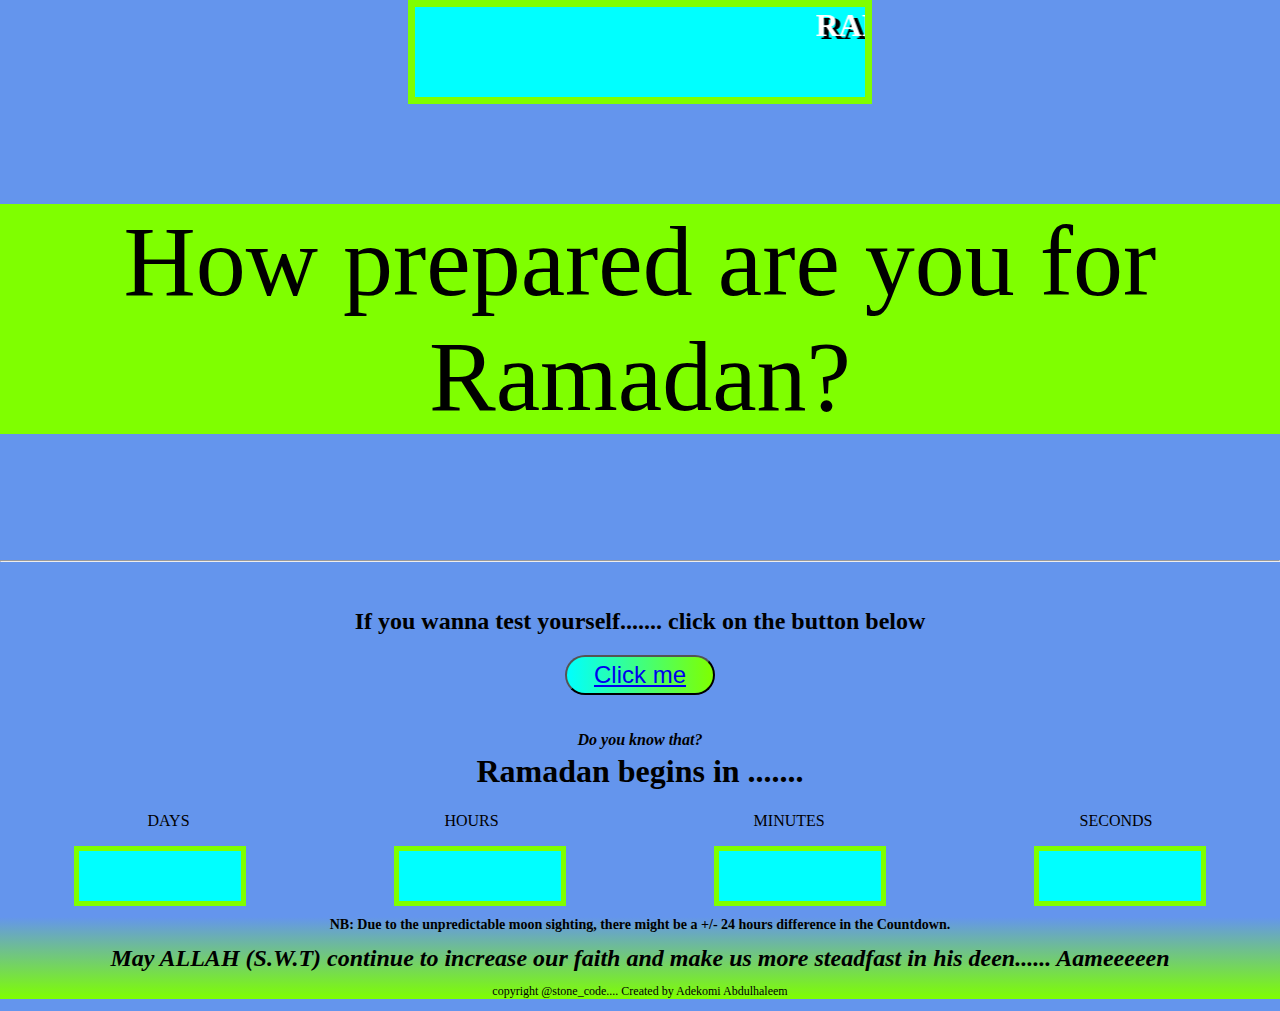
<file: index.html>
<!DOCTYPE HTML>
<html lang="en">
<head>
    <meta charset="UTF-8">
    <meta name="viewport" content="width=device-width, initial-scale=1.0">
    <meta http-equiv="X-UA-Compatible" content="ie=edge">
<title>
Ramadan || Countdown
</title>
<link rel="stylesheet" href="index.css" type="text/css">
</head>
<body>
    
    <header>
        <h1 class="header1">
            <marquee behavior="" direction="">RAMADAN COUNTDOWN</marquee>
        </h1>
    </header>
    <main>

        <h3 id="timeDisplay"></h3>        
        <p id="firstParagraph"> How prepared are you for Ramadan? </p>
        <br>
        <hr>
        <br>
        <h2 id="header3"> If you wanna test yourself....... click on the button below 
            <form action="">
                <button id="button"> <a href="index2.html"> Click me </a>  </button></a>  
            </form>
        </h2>
            <h1 id="ramadanBegin"> <span>Do you know that? <br></span> Ramadan begins in .......</h1>
            <ul id="timeFrames">
                <li> DAYS </li>
                <li> HOURS </li>
                <li> MINUTES </li>
                <li> SECONDS </li>
            </ul>
            <section id="countDiv">
                <div id="countDays"></div>
                <div id="countHours"></div>
                <div id="countMinutes"></div>
                <div id="countSeconds"></div>
            </section>

    </main>
    <footer>

        <h2 id="lastParagraph"> NB: Due to the unpredictable moon sighting, there might
            be a +/- 24 hours difference in the Countdown. 
        </h2>
        <p><i><b>May ALLAH (S.W.T) continue to increase our faith and make us 
            more steadfast in his deen...... Aameeeeen
        </b></i></p>
        <p>copyright @stone_code.... Created by Adekomi Abdulhaleem</p>

    </footer>
    <script src="index.js">

    </script>

</body>
</html>
</file>
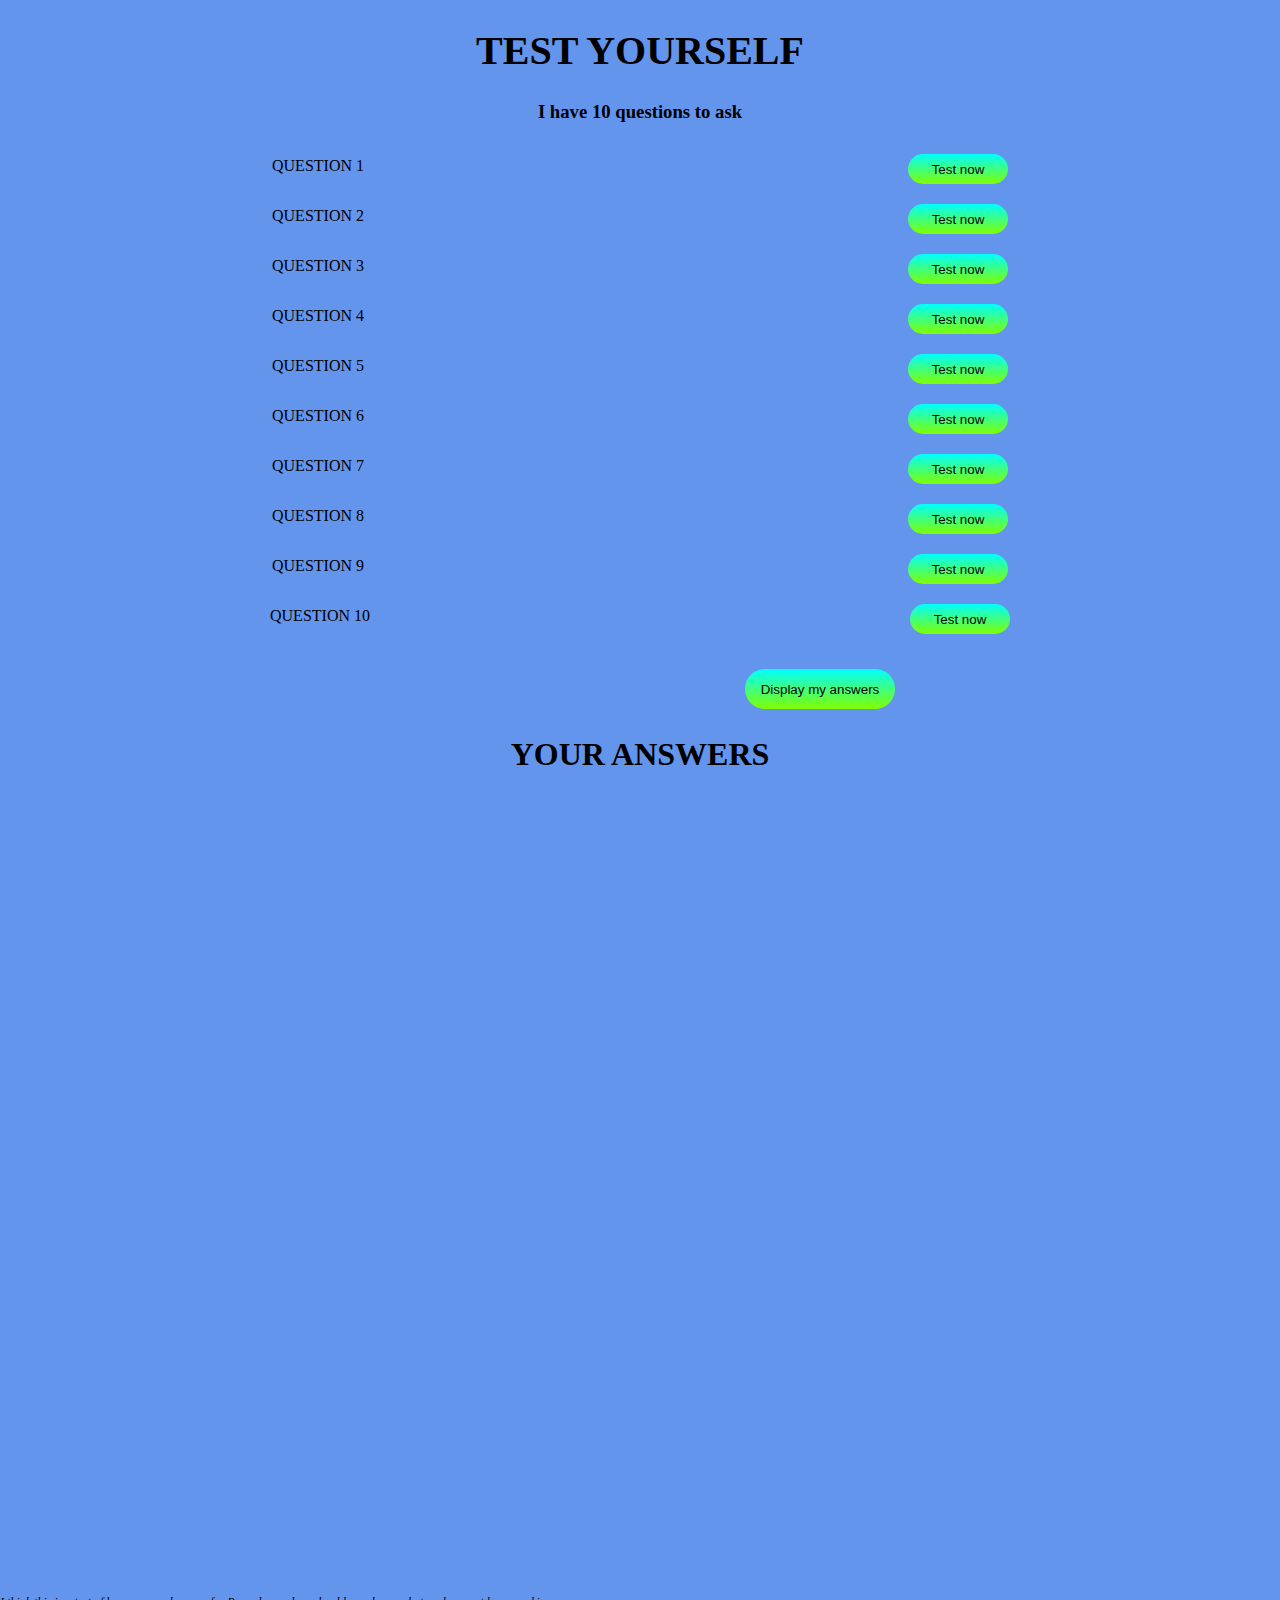
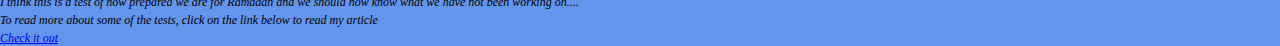
<file: index2.html>
<!DOCTYPE HTML>
<html lang="en">
<head>
    <meta charset="UTF-8">
    <meta name="viewport" content="width=device-width, initial-scale=1.0">
    <meta http-equiv="X-UA-Compatible" content="ie=edge">
<title>
Ramadan || Testing
</title>
<link rel="stylesheet" href="index2.css" type="text/css">
</head>
<body>

    <header>

        <h1>TEST YOURSELF</h1>

    </header>
    <main>

        <h3> I have 10 questions to ask </h3>
        <section class="firstPart">
            <p>QUESTION 1</p> <br>
            <form action="">
                <button onclick="testYourself1()">Test now</button>
            </form>
        </section>
        <section class="secondPart">
            <p>QUESTION 2</p> <br>
            <form action="">
                <button onclick="testYourself2()">Test now</button>
            </form>
        </section>
        <section class="thirdPart">
            <p>QUESTION 3</p> <br>
            <form action="">
                <button onclick="testYourself3()">Test now</button>
            </form>
        </section>
        <section class="fourthPart">
            <p>QUESTION 4</p> <br>
            <form action="">
                <button onclick="testYourself4()">Test now</button>
            </form>
        </section>
        <section class="fifthPart">
            <p>QUESTION 5</p> <br>
            <form action="">
                <button onclick="testYourself5()">Test now</button>
            </form>
        </section>
        <section class="sixthPart">
            <p>QUESTION 6</p> <br>
            <form action="">
                <button onclick="testYourself6()">Test now</button>
            </form>
        </section>
        <section class="seventhPart">
            <p>QUESTION 7</p> <br>
            <form action="">
                <button onclick="testYourself7()">Test now</button>
            </form>
        </section>
        <section class="eightPart">
            <p>QUESTION 8</p> <br>
            <form action="">
                <button onclick="testYourself8()">Test now</button>
            </form>
        </section>
        <section class="ninthPart">
            <p>QUESTION 9</p> <br>
            <form action="">
                <button onclick="testYourself9()">Test now</button>
            </form>
        </section>
        <section class="tenthPart">
            <p>QUESTION 10</p> <br>
            <form action="">
                <button onclick="testYourself10()">Test now</button>
            </form>
        </section>

        <span>
            <form action="">
                <button onclick="displayAnswer() ">Display my answers</button>
            </form>
        </span>
        
        
        <section class="answerSection">
            
            <h1> YOUR ANSWERS </h1>
            <ul id="answerDisplay">
            <li><p id="answerDisplay1"></p></li>  <hr> 
            <li><p id="answerDisplay2"></p></li>  <hr> 
            <li><p id="answerDisplay3"></p></li>  <hr> 
            <li><p id="answerDisplay4"></p></li>  <hr> 
            <li><p id="answerDisplay5"></p></li>  <hr> 
            <li><p id="answerDisplay6"></p></li>  <hr> 
            <li><p id="answerDisplay7"></p></li>  <hr> 
            <li><p id="answerDisplay8"></p></li>  <hr> 
            <li><p id="answerDisplay9"></p></li>  <hr> 
            <li><p id="answerDisplay10"></p></li>  <br>
            
            </ul>

        </section>

    </main>
    <footer>

            <h id="comments">
                I think this is a test of how prepared we are for Ramadan 
                and we should now know what we have not been working on.... <br>
                To read more about some of the tests, click on the link below to read my article <br>
                <a href="https://link.medium.com/7kPrvpm9T5"> Check it out </a>   
            </h3>

    </footer>

    <script src="index2.js">

    </script>

</body>
</html>
</file>
<file: index.css>
body {background: cornflowerblue;
      padding: 0;
      margin: 0;
}
.header1 {background-color: aqua;
          width: 50vh;
          height: 10vh;
          margin: auto;
          border: 7px solid chartreuse;
          color: white;
          text-shadow: 5px 3px black;
          align-items: center;   
}
#timeDisplay {font-size: 36px;
                     text-align: center;
                     background-color: aqua;
                     flex: 1;
}
#firstParagraph {font-size: 100px;
                 font-family: cursive;
                 background-color: chartreuse;
                 text-align: center;
}
#header3 {text-align: center;
}
#header3 form {padding-top: 20px;
}
#header3 #button {width: 150px;
                  height: 40px;
                  border-radius: 50px;
                  font-size: 24px;
                  background: -webkit-linear-gradient(left, aqua, chartreuse);
}
#timeFrames {display: flex;
             list-style: none;
             justify-content: space-around;
             padding-left: 20px;
}
#countdown {border: 5px solid chartreuse;
            margin: auto;
}
#countDiv {display: flex;
}
#countDays, #countHours, #countMinutes, #countSeconds {width: 18vh;
                                                       height: 50px;
                                                       background-color: aqua;
                                                       border: 5px solid chartreuse;
                                                       margin: auto;
                                                       font-size: 30px;
                                                       font-style: italic;
                                                       font-family: cursive;
                                                       text-align: center;
                                                       font-weight: bold;
}
#countDays:hover, #countHours:hover, #countMinutes:hover, #countSeconds:hover {box-shadow: 5px 5px #85c7c4;
}
#ramadanBegin {text-align: center;
}
#ramadanBegin span {font-size: 16px; 
                    font-family: cursive;
                    font-style: italic;
}
#lastParagraph {font-size: 14px;
                text-align: center;
}
footer {text-align: center;
        font-size: 12px;
        background: -webkit-linear-gradient(cornflowerblue, chartreuse) ;
}
footer p i b {font-size: 24px;
}
</file>
<file: index2.css>
body {padding: 0;
    margin: 0;
    background-color: cornflowerblue;
}
body header {text-align: center;
           font-size: 20px;
           font-weight: bold;
}
main h3 {text-align: center;
}
.firstPart, .secondPart, .thirdPart,
.fourthPart, .fifthPart, .sixthPart,
.seventhPart, .eightPart, .ninthPart,
.tenthPart 
{
  display: flex;
  justify-content: space-evenly;
}
button {background: -webkit-linear-gradient(aqua, chartreuse);
      height: 30px;
      width: 100px;
      border: 0;
      border-radius: 50px;
}
form {padding-top: 13px;
}
.answerSection h1 {text-align: center;
                 padding-top: 20px;
}
.answerSection ul {list-style: lower-alpha;
}
span form button {position: relative;
                top: 15px;
                left: 180px;
                width: 150px;
                height: 40px;
}
span form {justify-self: center;
}
#answerDisplay {visibility: hidden;
              font-size: 24px;
              color: white;
              text-align: center;
}
#comments {text-align: center;
         font-size: 12px;
         font-style: italic;  
}
</file>
